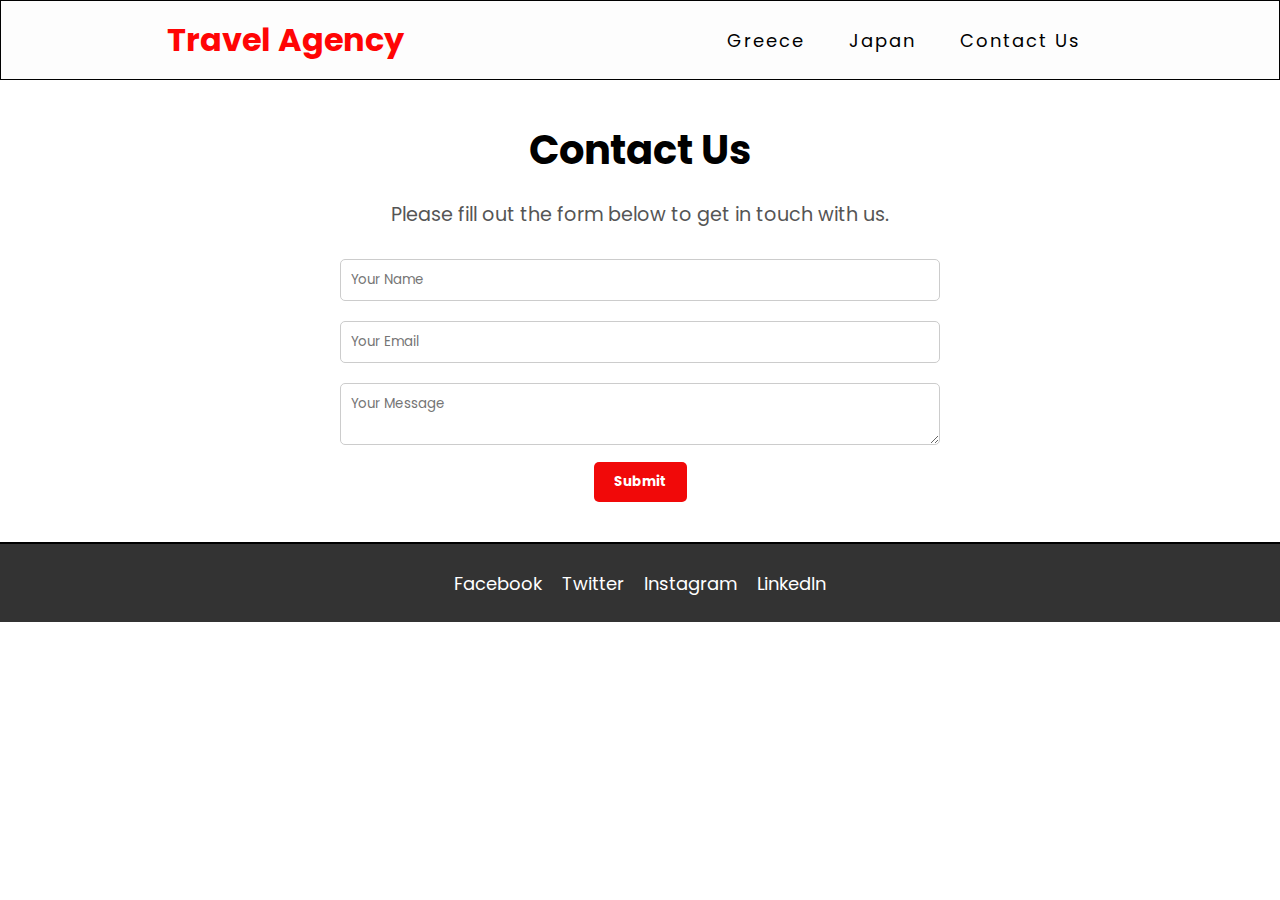
<file: contactus.html>
<!DOCTYPE html>
<html>
<head>
    <meta name="viewport" content="width=device-width, initial-scale=1">
	<title>Travel Website</title>
	<link rel="preconnect" href="https://fonts.gstatic.com">
	<link href="https://fonts.googleapis.com/css2?family=Poppins:Raleway:wght@400;700&display=swap" rel="stylesheet">
	<link rel="stylesheet" type="text/css" href="style.css">
    <title>Contact Us</title>
    <style>
       
 
       

      
        .contact-container {
            text-align: center;
            border-radius: 12px;
            margin: 20px;
            background-color: #fff;
            padding: 20px;
        }

        .contact-container h2 {
            font-size: 2.5rem;
        }

        .contact-container p {
            font-size: 1.2rem;
            color: #555;
            max-width: 100%;
            margin: 20px 0;
        }

        .contact-form {
            max-width: 600px;
            margin: 0 auto;
        }

        .contact-form input[type="text"],
        .contact-form input[type="email"],
        .contact-form textarea {
            width: 100%;
            padding: 10px;
            margin: 10px 0;
            border: 1px solid #ccc;
            border-radius: 5px;
        }

        .contact-form button {
            background-color: #f1ed09;
            color: #fff;
            font-weight: bold;
            padding: 10px 20px;
            border: none;
            border-radius: 5px;
            cursor: pointer;
        }

        .contact-form button:hover {
            background-color: #04f017;
            letter-spacing: 3px;
        }

        .footer {
            background-color: #333;
            color: #fff;
            padding: 10px;
            text-align: center;
        }

        .footer a {
            text-decoration: none;
            color: #fff;
            margin: 0 10px;
        }
    </style>
</head>
<body>
        <div class="navbar">
            <div class="logo">
                <h1><a href="index.html">Travel Agency</a></h1>
            </div>
            <div class="menu">
                <ul>
                    <li><a href="greece.html">Greece</a></li>
                    <li><a href="japan.html">Japan</a></li>
                    <li><a href="contactus.html">Contact Us</a></li>
                    
                </ul>
            </div>
        </div>
    <section class="contact-container">
        <h2>Contact Us</h2>
        <p>
            Please fill out the form below to get in touch with us.
        </p>
        <div class="contact-form">
            <form action="#" method="post">
                <input type="text" name="name" placeholder="Your Name">
                <input type="email" name="email" placeholder="Your Email">
                <textarea name="message" placeholder="Your Message"></textarea>
                <button style="background-color: #f10909;" type="submit">Submit</button>
            </form>
        </div>
    </section>
    <div class="footer">
        <a href="https://www.facebook.com">Facebook</a>
        <a href="https://www.twitter.com">Twitter</a>
        <a href="https://www.instagram.com">Instagram</a>
        <a href="https://www.linkedin.com">LinkedIn</a>
    </div>
</body>
</html>
</file>
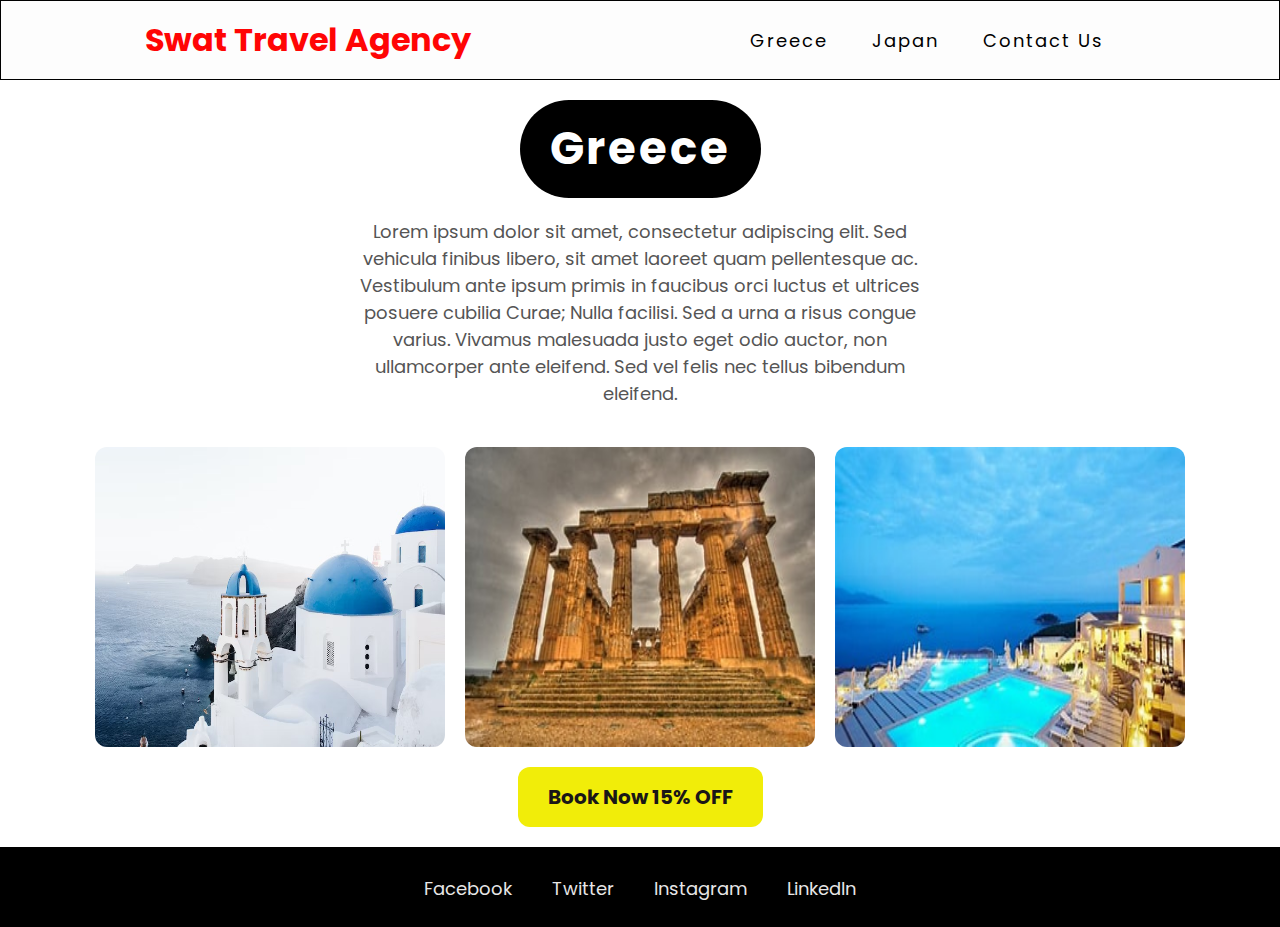
<file: greece.html>
<!DOCTYPE html>
<html>
<head>
    <meta name="viewport" content="width=device-width, initial-scale=1">
    <title>Travel Website</title>
    <link rel="stylesheet" type="text/css" href="style.css">
    <link href="https://fonts.googleapis.com/css?family=Poppins:400,700" rel="stylesheet">
    <style>
        .places {
            display: flex;
            flex-direction: column;
            align-items: center;
            text-align: center;
            border-radius: 12px;
            margin: 20px;
        }

        .places h2 {
            color: rgb(255, 255, 255);
            font-size: 45px;
            letter-spacing: 3px;
            border-radius: 100px;
            background-color: #000;
            padding: 15px 30px;
        }

        .places p {
            font-size: 18px;
            color: #555;
            max-width: 600px;
            margin: 20px 0;
        }

        .places img {
            width: 400px;
            height: 350px;
            border-radius: 12px;
        }

        .places a {
            text-decoration: none;
            color: rgb(26, 23, 23);
            font-weight: bold;
            font-size: 20px;
            border-radius: 12px;
            padding: 15px 30px;
            background-color: #f1ed09;
            margin-top: 20px;
        }

        

        /* Inline styles for the new image container */
        .image-container {
            display: flex;
            justify-content: space-between; /* Horizontal layout with space between images */
            margin-top: 20px; /* Add space between images and the button */
        }

        .image-container img {
            width: 350px; /* Set the image width */
            height: 300px; /* Set the image height */
            border-radius: 12px;
            margin: 0 10px; /* Add space between images */
        }
    </style>
</head>
<body>
    <header class="navbar">
        <div class="logo">
            <h1><a href="index.html">Swat Travel Agency</a></h1>
        </div>
        <div class="menu">
            <ul>
                <li><a href="greece.html">Greece</a></li>
                <li><a href="japan.html">Japan</a></li>
                <li><a href="contactus.html">Contact Us</a></li>
            </ul>
        </div>
    </header>
    <section class="places">
        <h2>Greece</h2>
        <p>
            Lorem ipsum dolor sit amet, consectetur adipiscing elit. Sed vehicula finibus libero, sit amet laoreet quam
            pellentesque ac. Vestibulum ante ipsum primis in faucibus orci luctus et ultrices posuere cubilia Curae;
            Nulla facilisi. Sed a urna a risus congue varius. Vivamus malesuada justo eget odio auctor, non ullamcorper
            ante eleifend. Sed vel felis nec tellus bibendum eleifend.
        </p>
        <div class="image-container">
            <img src="Greece.jpg" alt="Image 1">
            <img src="greece_2.jpg" alt="Image 2">
            <img src="greece_3.jpg" alt="Image 3">
        </div>
        <a href="#">Book Now 15% OFF</a>
    </section>
    <div class="footer">
		<a href="https://www.facebook.com">Facebook</a>
		<a href="https://www.twitter.com">Twitter</a>
		<a href="https://www.instagram.com">Instagram</a>
		<a href="https://www.linkedin.com">LinkedIn</a>
	</div>
</body>
</html>
</file>
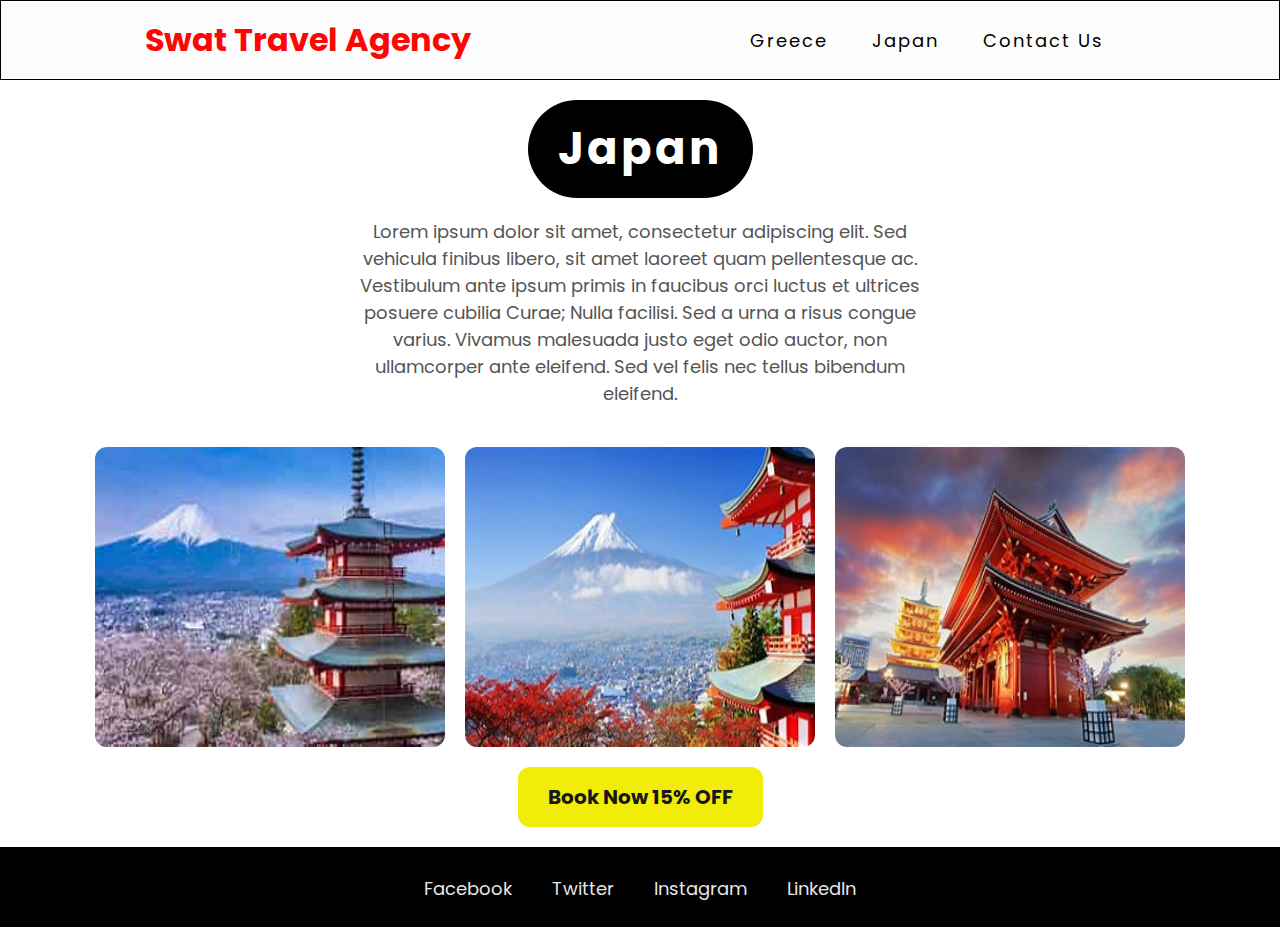
<file: japan.html>
<!DOCTYPE html>
<html>
<head>
    <meta name="viewport" content="width=device-width, initial-scale=1">
    <title>Travel Website</title>
    <link rel="stylesheet" type="text/css" href="style.css">
    <link href="https://fonts.googleapis.com/css?family=Poppins:400,700" rel="stylesheet">
    <style>
        .places {
            display: flex;
            flex-direction: column;
            align-items: center;
            text-align: center;
            border-radius: 12px;
            margin: 20px;
        }

        .places h2 {
            color: rgb(255, 255, 255);
            font-size: 45px;
            letter-spacing: 3px;
            border-radius: 100px;
            background-color: #000;
            padding: 15px 30px;
        }

        .places p {
            font-size: 18px;
            color: #555;
            max-width: 600px;
            margin: 20px 0;
        }

        .places img {
            width: 400px;
            height: 350px;
            border-radius: 12px;
        }

        .places a {
            text-decoration: none;
            color: rgb(26, 23, 23);
            font-weight: bold;
            font-size: 20px;
            border-radius: 12px;
            padding: 15px 30px;
            background-color: #f1ed09;
            margin-top: 20px;
        }
        

        /* Inline styles for the new image container */
        .image-container {
            display: flex;
            justify-content: space-between; /* Horizontal layout with space between images */
            margin-top: 20px; /* Add space between images and the button */
        }

        .image-container img {
            width: 350px; /* Set the image width */
            height: 300px; /* Set the image height */
            border-radius: 12px;
            margin: 0 10px; /* Add space between images */
        }
    </style>
</head>
<body>
    <header class="navbar">
        <div class="logo">
            <h1><a href="index.html">Swat Travel Agency</a></h1>
        </div>
        <div class="menu">
            <ul>
                <li><a href="greece.html">Greece</a></li>
                <li><a href="japan.html">Japan</a></li>
                <li><a href="contactus.html">Contact Us</a></li>
            </ul>
        </div>
    </header>
    <section class="places">
        <h2>Japan</h2>
        <p>
            Lorem ipsum dolor sit amet, consectetur adipiscing elit. Sed vehicula finibus libero, sit amet laoreet quam
            pellentesque ac. Vestibulum ante ipsum primis in faucibus orci luctus et ultrices posuere cubilia Curae;
            Nulla facilisi. Sed a urna a risus congue varius. Vivamus malesuada justo eget odio auctor, non ullamcorper
            ante eleifend. Sed vel felis nec tellus bibendum eleifend.
        </p>
        <div class="image-container">
            <img src="japan_1.jpg" alt="Image 1">
            <img src="japan_2.jpg" alt="Image 2">
            <img src="japan_3.jpg" alt="Image 3">
        </div>
        <a href="#">Book Now 15% OFF</a>
    </section>
    <div class="footer">
		<a href="https://www.facebook.com">Facebook</a>
		<a href="https://www.twitter.com">Twitter</a>
		<a href="https://www.instagram.com">Instagram</a>
		<a href="https://www.linkedin.com">LinkedIn</a>
	</div>
</body>
</html>
</file>
<file: style.css>
*{
	padding: 0px;
	margin: 0px;
	box-sizing: border-box;
	list-style: none;
	font-family: 'Poppins', sans-serif;

}
.navbar{
	width: 100%;
	height: 80px;
	background-color: rgb(253, 253, 253);
	display: flex;
	justify-content: space-around;
	align-items: center;
	color: #000;
}


/* Apply a border to the .navbar */
.navbar {
    border: 1px solid #000; /* 1px solid black border */
    padding: 10px; /* Add some padding to give space around the content */
}

/* Style the list items (optional) */
.navbar ul {
    list-style: none; /* Remove the default list bullets */
    padding: 0;
}

/* Style the navigation links (optional) */
.navbar li {
    display: inline;
    margin-right: 20px; /* Add some spacing between links */
}

.navbar a {
    text-decoration: none;
    color: #ff0505; /* Link color */
}
/* to here */
.menu ul{
	display: flex;
	align-items: center;
}
.menu ul li a{
	text-decoration: none;
	color: #000;
	padding: 5px 12px;
	letter-spacing: 2px;
	font-size: 18px;
}
.menu ul li a:hover{
	border-bottom: 4px solid #000;
	transition: 0.4s;
} 
.signup a{
	text-decoration: none;
	color: #000;
	font-size: 18px;
	font-weight: bold;
	border-radius: 12px;
	padding: 12px 30px;
	border: 2px solid #ff0000;
}
.signup a:hover{
	background-color: red;
	transition: 0.6s;
}
.body{
	width: 100%;
	height: 90vh;
	display: flex;
	justify-content: space-around;
	align-items: center;
	background-image: linear-gradient(rgba(0,0,0,0.50),rgba(0,0,0,0.50)),url(img1.jpg);
	background-position: center;
	background-size: cover;
}
.heading{
	width: 30%;
	text-align: center;
	color: #fff;
}
.heading h1{
	font-size: 40px;
}
.heading a{
	text-decoration: none;
	color: #000;
	font-size: 25px;
	font-weight: bold;
	border-radius: 45px;
	padding: 14px 50px;
	background-color: #fff;
}
.heading a:hover{
	letter-spacing: 3px;
	transition: 0.6s;
}
.tours{
	width: 50%;

	display: flex;
	justify-content: space-around;
    /* justify-content:space-evenly; */
}
/* .places{
	display: inline;
	text-align: center;
	border-radius: 12px;
}
.places h2{
	color: red;
	font-size: 35px;
	letter-spacing: 3px;
	border-radius: 1px;
	padding: 30px 30px;
	background-color: #000;
}
.places a{
	text-decoration: none;
	color: red;
	font-weight: bold;
	font-size: 18px;
	border-radius: 12px;
	padding: 12px 30px;
	background-color: #fff;
}
*/
.places a:hover{
	background-color: #ff0000;
	letter-spacing: 3px;
	transition: 0.6s;
	color: rgb(255, 255, 255);
} 
.footer {
	width: 100%;
	height: 80px;
	display: flex;
	justify-content: center; /* Center-align the content */
	align-items: center;
	background-color: rgb(0, 0, 0);
	padding: 0 20px;
	border-top: 2px solid #000;
  }
  
  .footer a {
	text-decoration: none;
	color: #e7e6e6;
	font-size: 18px;
	font-weight:inherit;
	margin: 0 20px; /* Add margin to create space between links */
}

.footer a:hover {
	text-decoration:wavy;
	transition: 0.4s;
	border-bottom: 4px solid #ffffff;
	transition: 0.4s;
  }
   /* ************************ */
  /* Default styles for all screen sizes */

/* Styles for screens up to 768 pixels wide */
@media (max-width: 768px) {
	/* Adjust styles for smaller screens */
	body{
		/* font-size: 16px; */
		.heading{
			font-size: 20px;
		
		}
		.heading a{
			text-decoration: none;
    color: #ffffff;
    font-size: 10px;
    font-weight: bold;
    border-radius: 45px;
    padding: 5px 20px;
	background-color: #ff0000;
		}
		.heading h1{
			font-size:30px;
			color: #ff0000;
		}
		.navbar .logo{
			position:sticky;
			font-size: 8px;
		}
		.navbar .menu ul a{
			/* position:sticky; */
			font-size: 15px;	
			padding: 1px 10px;
		}
	}
  }
  
  /* Styles for screens between 769 and 992 pixels wide */
  @media (min-width: 769px) and (max-width: 992px) {
	/* Adjust styles for medium-sized screens */
  }
  
  /* Styles for screens between 993 and 1200 pixels wide */
  @media (min-width: 993px) and (max-width: 1200px) {
	/* Adjust styles for larger screens */
  }
  
  /* Styles for screens 1201 pixels and wider */
  @media (min-width: 1201px) {
	/* Adjust styles for extra-large screens */
  }
</file>
